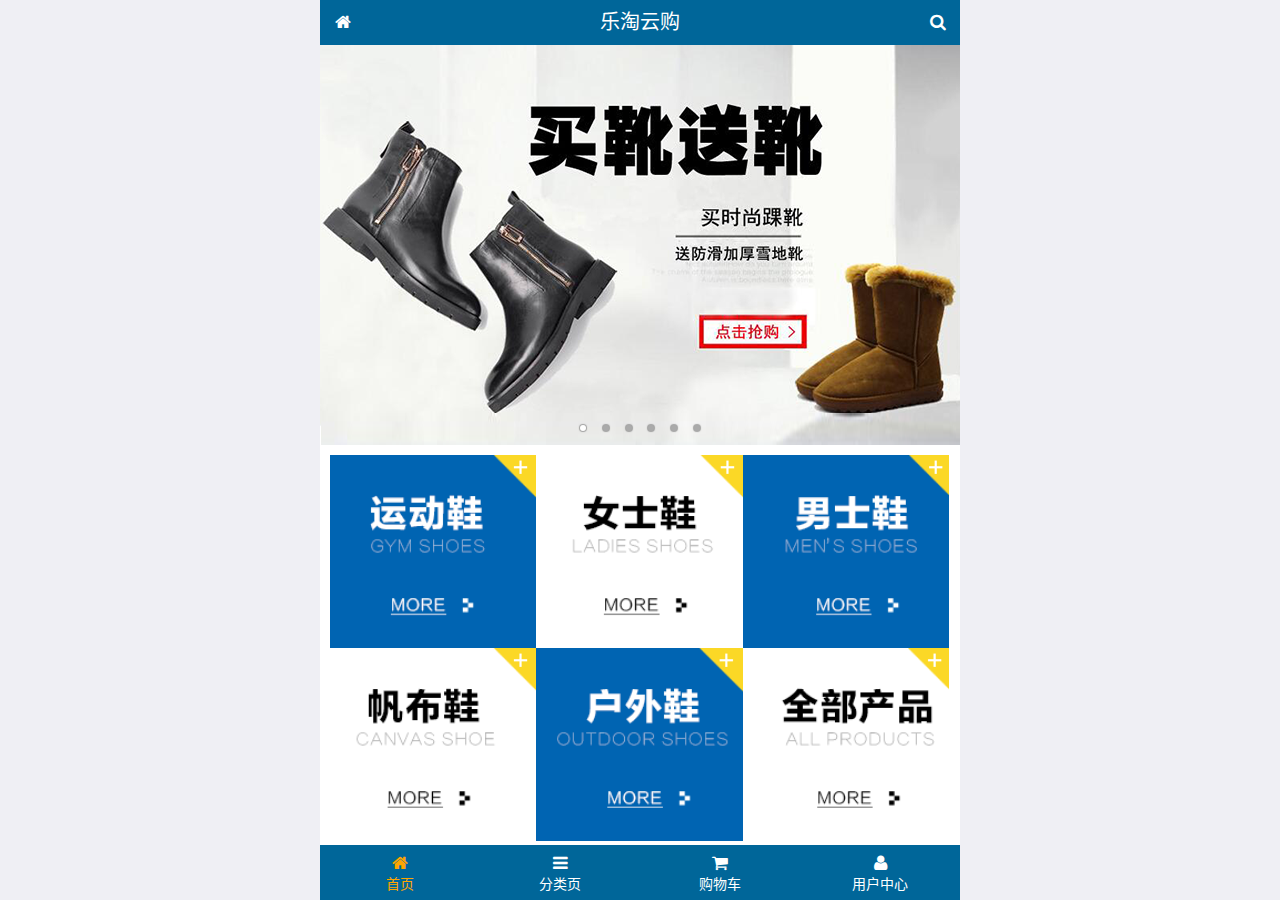
<file: public/mobile/index.html>
<!DOCTYPE html>
<html lang="zh-CN">
<head>
  <meta charset="UTF-8">
  <title>乐淘商城</title>
  <meta name="viewport" content="width=device-width, user-scalable=no, initial-scale=1.0, maximum-scale=1.0, minimum-scale=1.0">
  <!-- 引入字体图标库的css -->
  <link rel="stylesheet" href="./lib/fa/css/font-awesome.min.css">
  <link rel="stylesheet" href="./lib/mui/css/mui.css">
  <link rel="stylesheet" href="./css/common.css">
  <link rel="stylesheet" href="./css/index.css">
  <link rel="icon" href="favicon.ico">
</head>
<body>
<!--<span class="fa fa-pause"></span>-->
<!--<span class="mui-icon mui-icon-camera"></span>-->

<!-- 全屏容器 -->
<div class="lt_container">

  <!-- 乐淘头部 -->
  <div class="lt_header">
    <a href="index.html" class="icon_left"><i class="fa fa-home"></i></a>
    <h3>乐淘云购</h3>
    <a href="search.html" class="icon_right"><i class="fa fa-search"></i></a>
  </div>

  <!-- 乐淘主体 -->
  <div class="lt_main">
    <div class="mui-scroll-wrapper">
      <div class="mui-scroll">
        <!--这里放置真实显示的DOM内容-->

        <!-- 轮播图 -->
        <div class="mui-slider">

          <!-- 图片区域 -->
          <div class="mui-slider-group mui-slider-loop">
            <!-- 添加假图 -->
            <div class="mui-slider-item mui-slider-item-duplicate">
              <a href="#"><img src="./images/banner6.png" /></a>
            </div>

            <div class="mui-slider-item"><a href="#"><img src="./images/banner1.png" /></a></div>
            <div class="mui-slider-item"><a href="#"><img src="./images/banner2.png" /></a></div>
            <div class="mui-slider-item"><a href="#"><img src="./images/banner3.png" /></a></div>
            <div class="mui-slider-item"><a href="#"><img src="./images/banner4.png" /></a></div>
            <div class="mui-slider-item"><a href="#"><img src="./images/banner5.png" /></a></div>
            <div class="mui-slider-item"><a href="#"><img src="./images/banner6.png" /></a></div>

            <!-- 添加假图 -->
            <div class="mui-slider-item mui-slider-item-duplicate">
              <a href="#"><img src="./images/banner1.png" /></a>
            </div>
          </div>

          <!-- 小圆点结构 -->
          <div class="mui-slider-indicator">
            <div class="mui-indicator mui-active"></div>
            <div class="mui-indicator"></div>
            <div class="mui-indicator"></div>
            <div class="mui-indicator"></div>
            <div class="mui-indicator"></div>
            <div class="mui-indicator"></div>
          </div>

        </div>

        <!-- 导航区域 -->
        <div class="lt_nav">
          <ul class="mui-clearfix">
            <li><a href="#"><img src="./images/nav1.png" alt=""></a></li>
            <li><a href="#"><img src="./images/nav2.png" alt=""></a></li>
            <li><a href="#"><img src="./images/nav3.png" alt=""></a></li>
            <li><a href="#"><img src="./images/nav4.png" alt=""></a></li>
            <li><a href="#"><img src="./images/nav5.png" alt=""></a></li>
            <li><a href="#"><img src="./images/nav6.png" alt=""></a></li>
          </ul>
        </div>

        <!-- 产品区域 -->
        <div class="lt_product">
          <ul>
            <li class="lt_product_item">
              <a href="#">
                <img src="./images/product.jpg" alt="">
                <p class="info mui-ellipsis-2">adidas阿迪达斯 男式 场下休闲篮球鞋S83700场下休闲篮球鞋S83700 </p>
                <p>
                  <span class="price">¥560</span>
                  <span class="oldPrice">¥580</span>
                </p>
                <button class="mui-btn mui-btn-primary">立即购买</button>
              </a>
            </li>
            <li class="lt_product_item">
              <a href="#">
                <img src="./images/product.jpg" alt="">
                <p class="info mui-ellipsis-2">adidas阿迪达斯 男式 场下休闲篮球鞋S83700场下休闲篮球鞋S83700 </p>
                <p>
                  <span class="price">¥560</span>
                  <span class="oldPrice">¥580</span>
                </p>
                <button class="mui-btn mui-btn-primary">立即购买</button>
              </a>
            </li>
            <li class="lt_product_item">
              <a href="#">
                <img src="./images/product.jpg" alt="">
                <p class="info mui-ellipsis-2">adidas阿迪达斯 男式 场下休闲篮球鞋S83700场下休闲篮球鞋S83700 </p>
                <p>
                  <span class="price">¥560</span>
                  <span class="oldPrice">¥580</span>
                </p>
                <button class="mui-btn mui-btn-primary">立即购买</button>
              </a>
            </li>
            <li class="lt_product_item">
              <a href="#">
                <img src="./images/product.jpg" alt="">
                <p class="info mui-ellipsis-2">adidas阿迪达斯 男式 场下休闲篮球鞋S83700场下休闲篮球鞋S83700 </p>
                <p>
                  <span class="price">¥560</span>
                  <span class="oldPrice">¥580</span>
                </p>
                <button class="mui-btn mui-btn-primary">立即购买</button>
              </a>
            </li>
            <li class="lt_product_item">
              <a href="#">
                <img src="./images/product.jpg" alt="">
                <p class="info mui-ellipsis-2">adidas阿迪达斯 男式 场下休闲篮球鞋S83700场下休闲篮球鞋S83700 </p>
                <p>
                  <span class="price">¥560</span>
                  <span class="oldPrice">¥580</span>
                </p>
                <button class="mui-btn mui-btn-primary">立即购买</button>
              </a>
            </li>
            <li class="lt_product_item">
              <a href="#">
                <img src="./images/product.jpg" alt="">
                <p class="info mui-ellipsis-2">adidas阿迪达斯 男式 场下休闲篮球鞋S83700场下休闲篮球鞋S83700 </p>
                <p>
                  <span class="price">¥560</span>
                  <span class="oldPrice">¥580</span>
                </p>
                <button class="mui-btn mui-btn-primary">立即购买</button>
              </a>
            </li>
            <li class="lt_product_item">
              <a href="#">
                <img src="./images/product.jpg" alt="">
                <p class="info mui-ellipsis-2">adidas阿迪达斯 男式 场下休闲篮球鞋S83700场下休闲篮球鞋S83700 </p>
                <p>
                  <span class="price">¥560</span>
                  <span class="oldPrice">¥580</span>
                </p>
                <button class="mui-btn mui-btn-primary">立即购买</button>
              </a>
            </li>
            <li class="lt_product_item">
              <a href="#">
                <img src="./images/product.jpg" alt="">
                <p class="info mui-ellipsis-2">adidas阿迪达斯 男式 场下休闲篮球鞋S83700场下休闲篮球鞋S83700 </p>
                <p>
                  <span class="price">¥560</span>
                  <span class="oldPrice">¥580</span>
                </p>
                <button class="mui-btn mui-btn-primary">立即购买</button>
              </a>
            </li>
          </ul>
        </div>

      </div>
    </div>
  </div>

  <!-- 乐淘底部 -->
  <div class="lt_footer">
    <ul>
      <li><a href="index.html" class="current"><i class="fa fa-home"></i><p>首页</p></a></li>
      <li><a href="category.html"><i class="fa fa-bars"></i><p>分类页</p></a></li>
      <li><a href="cart.html"><i class="fa fa-shopping-cart"></i><p>购物车</p></a></li>
      <li><a href="user.html"><i class="fa fa-user"></i><p>用户中心</p></a></li>
    </ul>
  </div>
</div>


<script src="./lib/zepto/zepto.min.js"></script>
<script src="./lib/mui/js/mui.js"></script>
<script src="./js/common.js"></script>
</body>
</html>
</file>
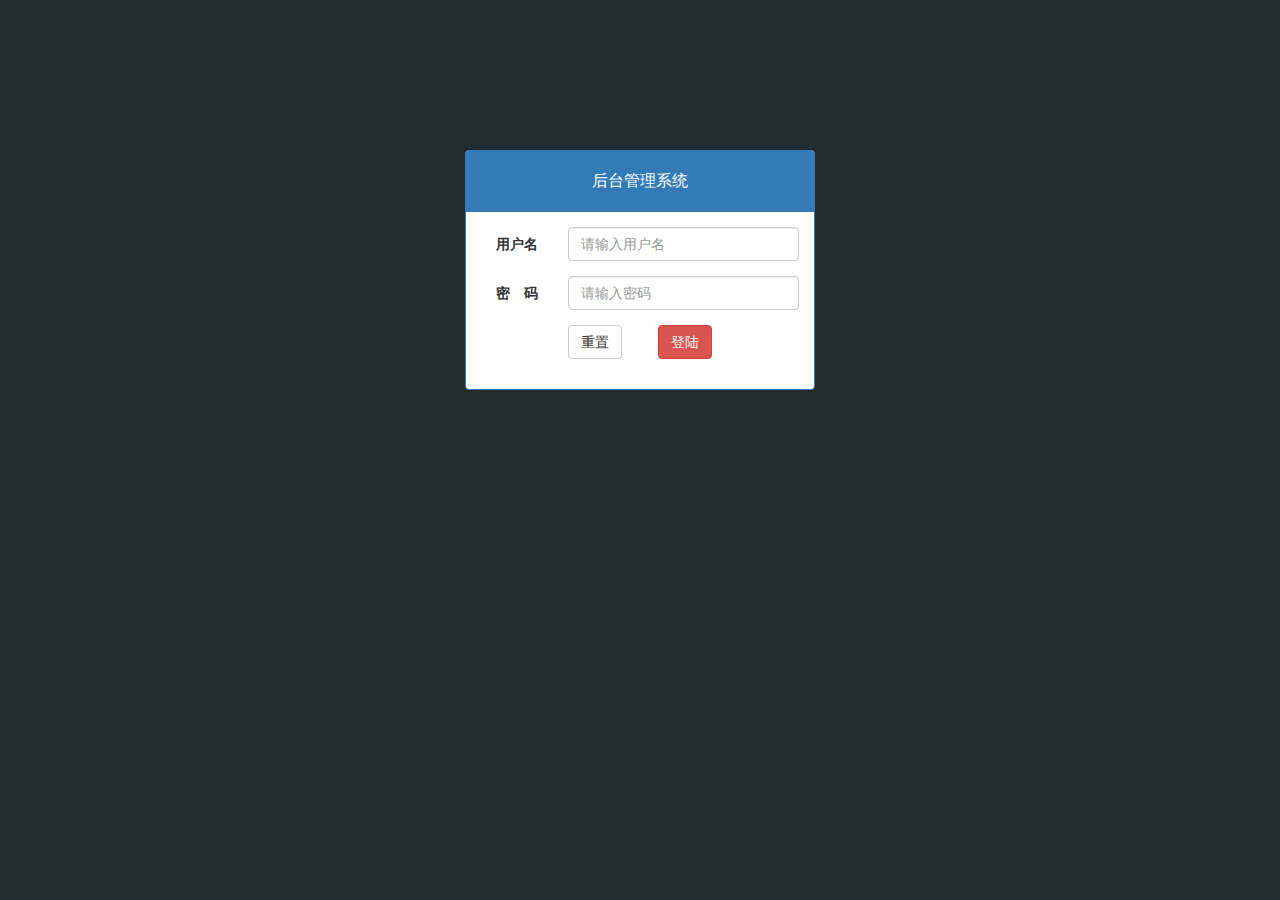
<file: public/back/login.html>
<!DOCTYPE html>
<html lang="en">

<head>
    <meta charset="UTF-8">
    <meta name="viewport" content="width=device-width, initial-scale=1.0">
    <meta http-equiv="X-UA-Compatible" content="ie=edge">
    <title>Document</title>
    <link rel="stylesheet" href="./lib/bootstrap/css/bootstrap.css">
    <link rel="stylesheet" href="./lib/bootstrap-validator/js/bootstrapValidator.js">
    <link rel="stylesheet" href="./css/login.css">
</head>

<body>

    <div class="login">
        <div class="container">
            <div class="col-lg-4 col-lg-offset-4">

                <div class="panel panel-primary mt_150">
                    <div class="panel-heading">
                        <h3 class="panel-title">后台管理系统</h3>
                    </div>
                    <div class="panel-body">
                        <form class="form-horizontal">
                            <div class="form-group">
                                <!-- 没有进行设置xs 所以超小屏幕，即手机屏幕会自动变成一行 -->
                                <label for="username" class="col-sm-3 control-label">用户名</label>
                                <div class="col-sm-9">
                                    <input type="text" class="form-control" id="username" name="username" placeholder="请输入用户名">
                                </div>
                            </div>
                            <div class="form-group">
                                <label for="password" class="col-sm-3 control-label">密　码</label>
                                <div class="col-sm-9">
                                    <input type="password" class="form-control" id="paddword" name="password" placeholder="请输入密码">
                                </div>
                            </div>
                           
                            <div class="form-group">
                                <div class="col-sm-offset-3 col-sm-6">
                                    <button type="reset" class="btn btn-default pull-left btn-reset">重置</button>
                                    <button type="submit" class="btn btn-danger pull-right">登陆</button>
                                </div>
                            </div>
                        </form>

                    </div>
                </div>
            </div>

        </div>
    </div>



    <script src="./lib/jquery/jquery.js"></script>
    <script src="./lib/bootstrap/js/bootstrap.js"></script>
    <script src="./lib/bootstrap-validator/js/bootstrapValidator.js"></script>
    <script src="./js/login.js"></script>
</body>

</html>
</file>
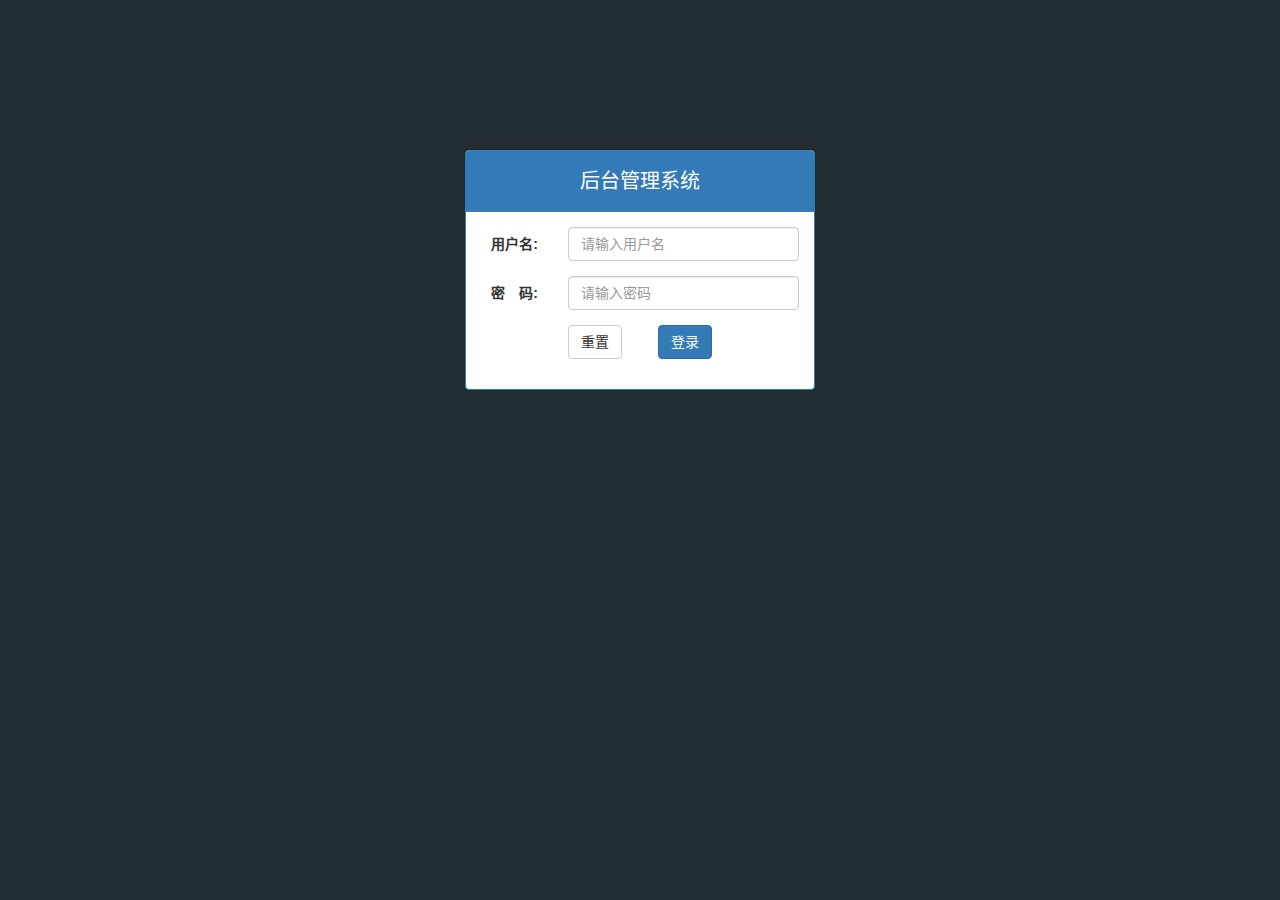
<file: public/back2/login.html>
<!DOCTYPE html>
<html lang="zh-CN">
<head>
  <meta charset="UTF-8">
  <title>乐淘电商</title>
  <link rel="stylesheet" href="./lib/bootstrap/css/bootstrap.css">
  <link rel="stylesheet" href="./lib/bootstrap-validator/css/bootstrapValidator.min.css">
  <link rel="stylesheet" href="./lib/nprogress/nprogress.css">
  <link rel="stylesheet" href="./css/login.css">
</head>
<body class="body_bg">


<!-- 响应式版心  盒子在大屏幕中占4份 col-lg-4 -->
<div class="container">
  <div class="col-lg-4 col-lg-offset-4 mt_150">
    <div class="panel panel-primary">
      <div class="panel-heading">
        <h3 class="panel-title">后台管理系统</h3>
      </div>
      <div class="panel-body">
        <form class="form-horizontal" id="form">
          <div class="form-group">
            <label for="username" class="col-sm-3 control-label">用户名:</label>
            <div class="col-sm-9">
              <input type="text" name="username" class="form-control" id="username" placeholder="请输入用户名">
            </div>
          </div>
          <div class="form-group">
            <!-- 利用全角空格, 来完成占位 -->
            <label for="password" class="col-sm-3 control-label">密　码:</label>
            <div class="col-sm-9">
              <input type="password" name="password" class="form-control" id="password" placeholder="请输入密码">
            </div>
          </div>
          <div class="form-group">
            <div class="col-sm-offset-3 col-sm-6">
              <button type="reset" class="btn btn-default pull-left">重置</button>
              <button type="submit" class="btn btn-primary pull-right">登录</button>
            </div>
          </div>
        </form>
      </div>
    </div>
  </div>
</div>



<script src="./lib/jquery/jquery.min.js"></script>
<script src="./lib/bootstrap/js/bootstrap.min.js"></script>
<script src="./lib/bootstrap-validator/js/bootstrapValidator.min.js"></script>
<script src="./lib/nprogress/nprogress.js"></script>
<script src="./js/common.js"></script>
<script src="./js/login.js"></script>


</body>
</html>
</file>
<file: public/mobile/css/common.css>
html, body {
  width: 100%;
  height: 100%;
}

ul {
  list-style: none;
  margin: 0;
  padding: 0;
}
img {
  display: block;
  width: 100%;
}

/* 全屏容器 */
.lt_container {
  width: 100%;
  height: 100%;
  background-color: #fff;
  min-width: 320px;
  max-width: 640px;
  margin: 0 auto;
  position: relative;
  padding-top: 45px;
  padding-bottom: 55px;
}

.lt_header {
  position: absolute;
  left: 0;
  top: 0;
  width: 100%;
  height: 45px;
  background-color: #006699;
  padding-left: 45px;
  padding-right: 45px;
}

.lt_header .icon_left,
.lt_header .icon_right {
  width: 45px;
  height: 45px;
  line-height: 45px;
  text-align: center;
  position: absolute;
  top: 0;
  color: #fff;
}
.lt_header .icon_left {
  left: 0;
}
.lt_header .icon_right {
  right: 0;
}

.lt_header h3 {
  height: 45px;
  line-height: 45px;
  color: #fff;
  font-size: 20px;
  text-align: center;
  margin: 0;
  font-weight: normal;
}



.lt_footer {
  position: absolute;
  left: 0;
  bottom: 0;
  width: 100%;
  height: 55px;
  background-color: #006699;
  overflow: hidden;
}
.lt_footer li {
  float: left;
  width: 25%;
  text-align: center;
}
.lt_footer li a {
  width: 100%;
  height: 100%;
  display: block;
  color: #fff;
  padding-top: 8px;
}
.lt_footer li p {
  color: #fff;
  margin: 0;
}

.lt_footer li a.current {
  color: orange;
}
.lt_footer li a.current p{
  color: orange;
}



.lt_main {
  width: 100%;
  height: 100%;
  position: relative;
}



/* 公共的搜索框样式 */
.lt_search {
  padding: 10px;
  position: relative;
}
.lt_search .search_input {
  height: 34px;
  font-size: 12px;
  margin: 0;
  border-radius: 5px;
  border: 1px solid #007AFF;
}
.lt_search .search_btn {
  position: absolute;
  right: 10px;
  top: 10px;
  border-radius: 0 5px 5px 0;
}



/* 公共的商品样式 */
.lt_product {
  padding: 10px;
}
.lt_product_item {
  border: 1px solid #ccc;
  padding: 10px;
  float: left;
  width: 48%;
  margin-bottom: 10px;
  text-align: center;
}
.lt_product_item a {
  display: block;
  width: 100%;
  height: 100%;
}
.lt_product_item:nth-child(2n+1) {
  margin-right: 4%;
}
.lt_product_item .info {
  text-align: left;
  height: 40px;
}
.lt_product_item .price {
  color: red;
}
.lt_product_item .oldPrice {
  text-decoration: line-through;
}

.lt_product_item img {
  width: 130px;
  height: 130px;
  margin: 0 auto;
}



/* 公共的尺码样式 */
.lt_size span {
  width: 25px;
  height: 25px;
  text-align: center;
  line-height: 25px;
  display: inline-block;
  border: 1px solid #ccc;
  font-size: 12px;
  margin: 3px 0;
}
.lt_size span.current {
  background-color: orange;
  color: #fff;
}
</file>
<file: public/mobile/css/index.css>
.lt_nav {
  padding: 10px;
}
.lt_nav li {
  float: left;
  width: 33.3%;
}
.lt_nav li a {
  display: block;
}
</file>
<file: public/back/css/login.css>
html,body {
    height: 100%;
    width: 100%;
    background-color: #222d32;
}

.login {
    height: 100%;
    width: 100%;
}

.login .panel-heading h3 {
    height: 40px;
    text-align: center;
    line-height: 40px;
}

.login .mt_150 {
    margin-top: 150px;
}
</file>
<file: public/back2/lib/nprogress/nprogress.css>
/* Make clicks pass-through */
#nprogress {
  pointer-events: none;
}

#nprogress .bar {
  background: greenyellow;

  position: fixed;
  z-index: 10000;
  top: 0;
  left: 0;

  width: 100%;
  height: 2px;
}

/* Fancy blur effect */
#nprogress .peg {
  display: block;
  position: absolute;
  right: 0px;
  width: 100px;
  height: 100%;
  box-shadow: 0 0 10px #29d, 0 0 5px #29d;
  opacity: 1.0;

  -webkit-transform: rotate(3deg) translate(0px, -4px);
      -ms-transform: rotate(3deg) translate(0px, -4px);
          transform: rotate(3deg) translate(0px, -4px);
}

/* Remove these to get rid of the spinner */
#nprogress .spinner {
  display: block;
  position: fixed;
  z-index: 1031;
  top: 15px;
  right: 15px;
}

#nprogress .spinner-icon {
  width: 18px;
  height: 18px;
  box-sizing: border-box;

  border: solid 2px transparent;
  border-top-color: #29d;
  border-left-color: #29d;
  border-radius: 50%;

  -webkit-animation: nprogress-spinner 400ms linear infinite;
          animation: nprogress-spinner 400ms linear infinite;
}

.nprogress-custom-parent {
  overflow: hidden;
  position: relative;
}

.nprogress-custom-parent #nprogress .spinner,
.nprogress-custom-parent #nprogress .bar {
  position: absolute;
}

@-webkit-keyframes nprogress-spinner {
  0%   { -webkit-transform: rotate(0deg); }
  100% { -webkit-transform: rotate(360deg); }
}
@keyframes nprogress-spinner {
  0%   { transform: rotate(0deg); }
  100% { transform: rotate(360deg); }
}
</file>
<file: public/back2/css/login.css>
.body_bg {
  background-color: #222D32;
}

.panel .panel-title {
  height: 40px;
  line-height: 40px;
  text-align: center;
  font-size: 20px;
}

.mt_150 {
  margin-top: 150px;
}
</file>
<file: public/back2/lib/bootstrap-validator/css/bootstrapValidator.min.css>
/*!
 * BootstrapValidator (http://bootstrapvalidator.com)
 * The best jQuery plugin to validate form fields. Designed to use with Bootstrap 3
 *
 * @version     v0.5.1, built on 2014-08-22 4:55:09 PM
 * @author      https://twitter.com/nghuuphuoc
 * @copyright   (c) 2013 - 2014 Nguyen Huu Phuoc
 * @license     MIT
 */

.bv-form .help-block{margin-bottom:0}.bv-form .tooltip-inner{text-align:left}.nav-tabs li.bv-tab-success>a{color:#3c763d}.nav-tabs li.bv-tab-error>a{color:#a94442}
</file>
